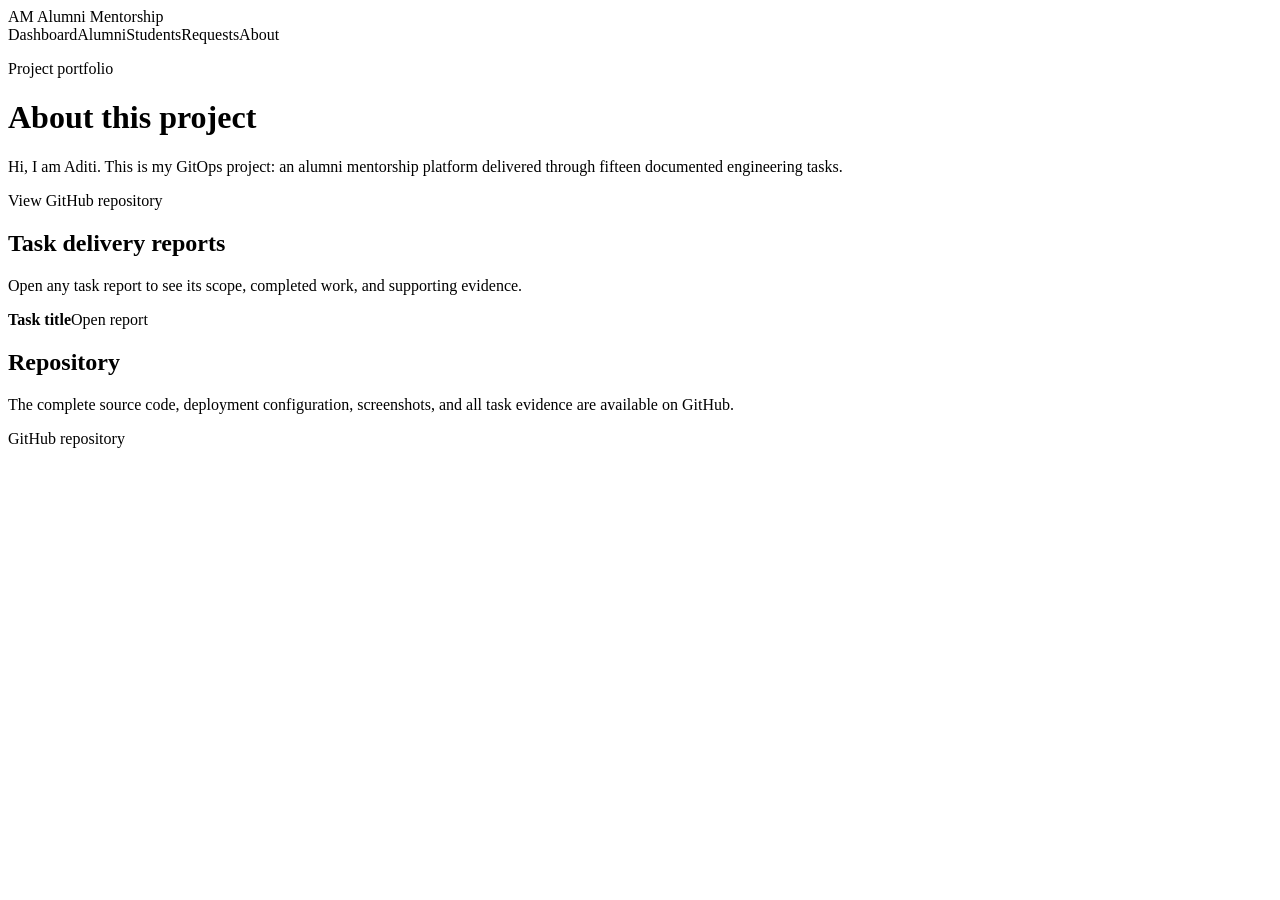
<file: app/src/main/resources/templates/about.html>
<!doctype html>
<html lang="en" xmlns:th="http://www.thymeleaf.org">
<head><meta charset="utf-8"><meta name="viewport" content="width=device-width, initial-scale=1"><title>About · Alumni Mentorship</title><link rel="stylesheet" th:href="@{/css/app.css(v=20261018)}"></head>
<body>
<header class="site-header"><div class="topbar"><a class="brand" th:href="@{/}"><span class="brand-mark">AM</span> Alumni Mentorship</a><nav class="primary-nav" aria-label="Primary navigation"><a th:href="@{/}">Dashboard</a><a th:href="@{/alumni}">Alumni</a><a th:href="@{/students}">Students</a><a th:href="@{/requests}">Requests</a><a th:href="@{/about}" aria-current="page">About</a></nav></div></header>
<main><header class="page-heading"><div><p class="eyebrow">Project portfolio</p><h1>About this project</h1><p class="lede">Hi, I am Aditi. This is my GitOps project: an alumni mentorship platform delivered through fifteen documented engineering tasks.</p></div><a class="button" th:href="${repository}" target="_blank" rel="noopener">View GitHub repository</a></header><section class="panel"><header class="panel-header"><div><h2>Task delivery reports</h2><p>Open any task report to see its scope, completed work, and supporting evidence.</p></div></header><div class="panel-body"><div class="metric-grid"><article class="metric-card" th:each="task : ${tasks}"><span class="eyebrow" th:text="|TASK ${task.number}|"></span><strong th:text="${task.title}">Task title</strong><a class="button button-secondary table-action" th:href="${task.reportUrl}" target="_blank" rel="noopener">Open report</a></article></div></div></section><section class="panel"><div class="panel-body"><h2>Repository</h2><p>The complete source code, deployment configuration, screenshots, and all task evidence are available on GitHub.</p><a class="button" th:href="${repository}" target="_blank" rel="noopener" th:text="${repository}">GitHub repository</a></div></section></main>
</body></html>
</file>
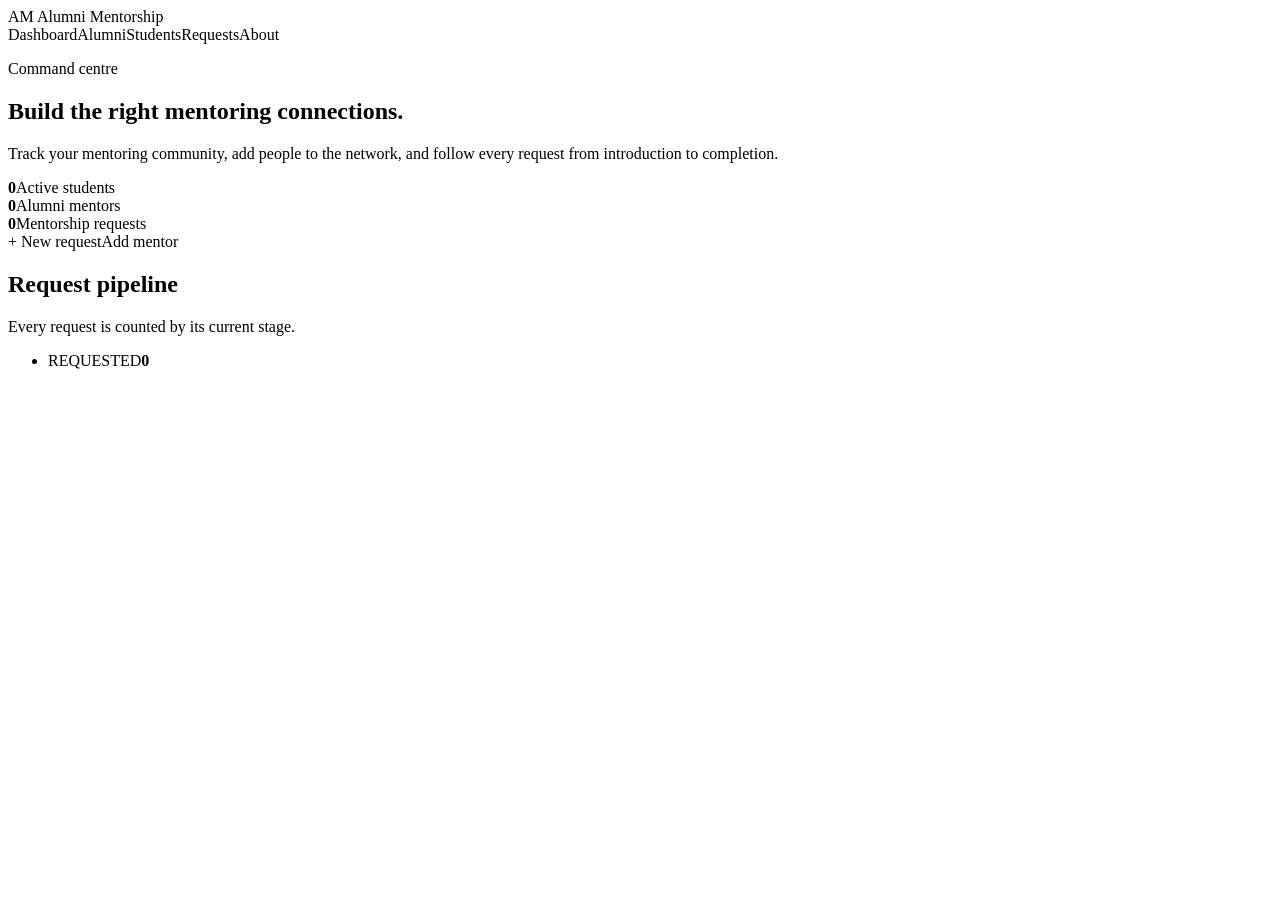
<file: app/src/main/resources/templates/dashboard.html>
<!doctype html>
<html lang="en" xmlns:th="http://www.thymeleaf.org">
<head><meta charset="utf-8"><meta name="viewport" content="width=device-width, initial-scale=1"><title>Command centre · Mentorship</title><link rel="stylesheet" th:href="@{/css/app.css(v=20261018)}"></head>
<body>
<header class="site-header"><div class="topbar"><a class="brand" th:href="@{/}"><span class="brand-mark">AM</span> Alumni Mentorship</a><nav class="primary-nav" aria-label="Primary navigation"><a th:href="@{/}" aria-current="page">Dashboard</a><a th:href="@{/alumni}">Alumni</a><a th:href="@{/students}">Students</a><a th:href="@{/requests}">Requests</a><a th:href="@{/about}">About</a></nav></div></header>
<main>
  <section class="dashboard-hero" aria-labelledby="dashboard-title"><p class="eyebrow">Command centre</p><h1 id="dashboard-title">Build the right mentoring connections.</h1><p class="lede">Track your mentoring community, add people to the network, and follow every request from introduction to completion.</p><section class="metric-grid" aria-label="Platform totals"><article class="metric-card"><strong th:text="${studentCount}">0</strong><span>Active students</span></article><article class="metric-card"><strong th:text="${alumniCount}">0</strong><span>Alumni mentors</span></article><article class="metric-card"><strong th:text="${requestCount}">0</strong><span>Mentorship requests</span></article></section><div class="hero-actions"><a class="button" th:href="@{/requests/new}"><span class="plus">+</span> New request</a><a class="button button-secondary" th:href="@{/alumni/new}">Add mentor</a></div></section>
  <section class="panel" aria-labelledby="status-title"><header class="panel-header"><div><h2 id="status-title">Request pipeline</h2><p>Every request is counted by its current stage.</p></div></header><div class="panel-body"><ul class="status-list"><li th:each="item : ${statuses}"><span class="status-pill" th:attr="data-status=${item.status}" th:text="${item.status}">REQUESTED</span><strong th:text="${item.count}">0</strong></li></ul></div></section>
</main>
</body></html>
</file>
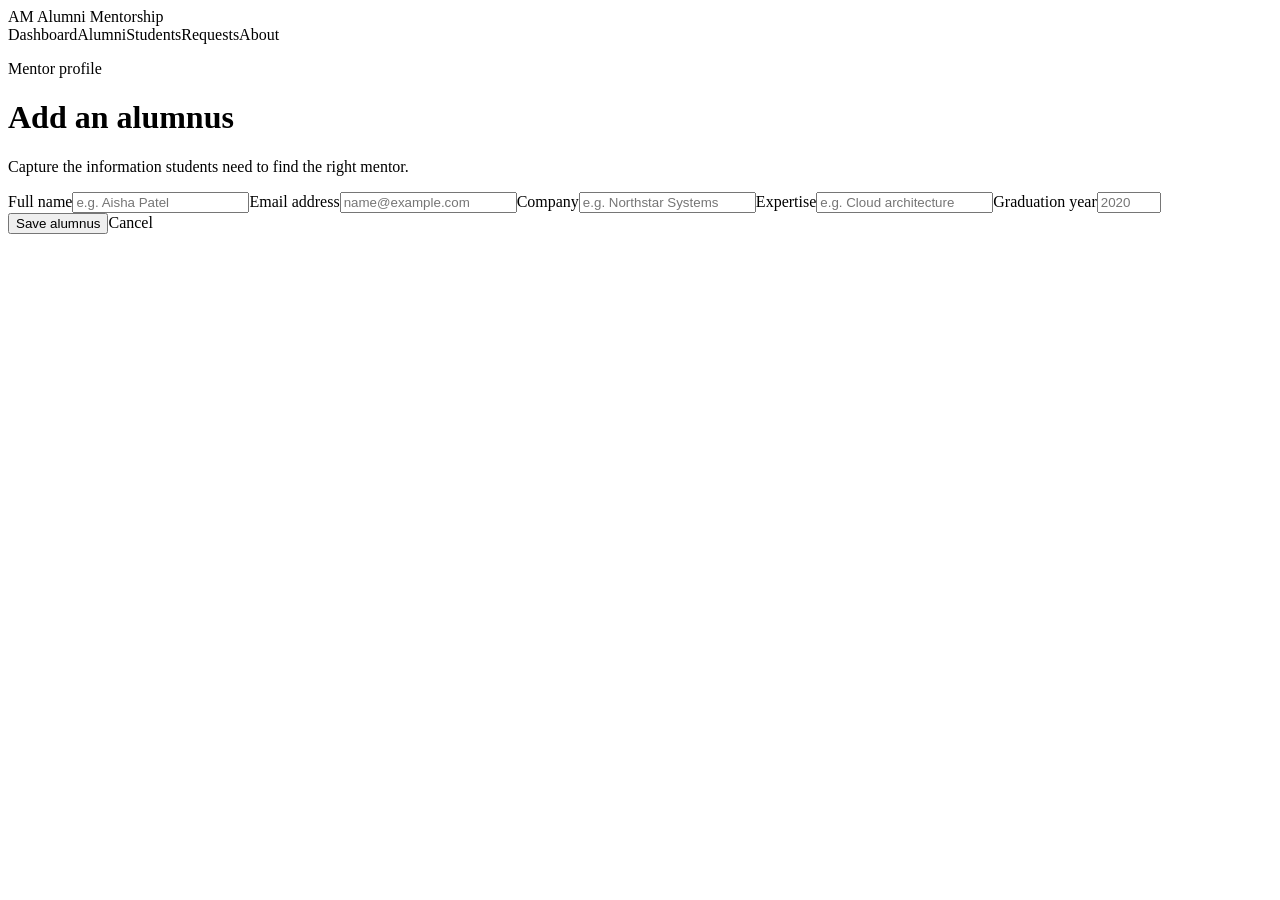
<file: app/src/main/resources/templates/alumni/form.html>
<!doctype html>
<html lang="en" xmlns:th="http://www.thymeleaf.org">
<head><meta charset="utf-8"><meta name="viewport" content="width=device-width, initial-scale=1"><title>Alumnus profile · Mentorship</title><link rel="stylesheet" th:href="@{/css/app.css(v=20261018)}"></head>
<body>
<header class="site-header"><div class="topbar"><a class="brand" th:href="@{/}"><span class="brand-mark">AM</span> Alumni Mentorship</a><nav class="primary-nav" aria-label="Primary navigation"><a th:href="@{/}">Dashboard</a><a th:href="@{/alumni}" aria-current="page">Alumni</a><a th:href="@{/students}">Students</a><a th:href="@{/requests}">Requests</a><a th:href="@{/about}">About</a></nav></div></header>
<main><header class="page-heading"><div><p class="eyebrow">Mentor profile</p><h1 th:text="${alumnus.id == null ? 'Add an alumnus' : 'Edit alumnus profile'}">Add an alumnus</h1><p class="lede">Capture the information students need to find the right mentor.</p></div></header><section class="panel form-panel"><div class="panel-body"><form th:action="@{/alumni}" th:object="${alumnus}" method="post"><input type="hidden" th:field="*{id}"><div class="form-grid"><label><span class="field-label">Full name</span><input th:field="*{name}" autocomplete="name" placeholder="e.g. Aisha Patel"><small th:errors="*{name}"></small></label><label><span class="field-label">Email address</span><input th:field="*{email}" type="email" autocomplete="email" placeholder="name@example.com"><small th:errors="*{email}"></small></label><label><span class="field-label">Company</span><input th:field="*{company}" autocomplete="organization" placeholder="e.g. Northstar Systems"><small th:errors="*{company}"></small></label><label><span class="field-label">Expertise</span><input th:field="*{expertise}" placeholder="e.g. Cloud architecture"><small th:errors="*{expertise}"></small></label><label><span class="field-label">Graduation year</span><input th:field="*{graduationYear}" type="number" min="1900" max="2100" placeholder="2020"><small th:errors="*{graduationYear}"></small></label></div><div class="form-actions"><button type="submit">Save alumnus</button><a class="button button-secondary" th:href="@{/alumni}">Cancel</a></div></form></div></section></main>
</body></html>
</file>
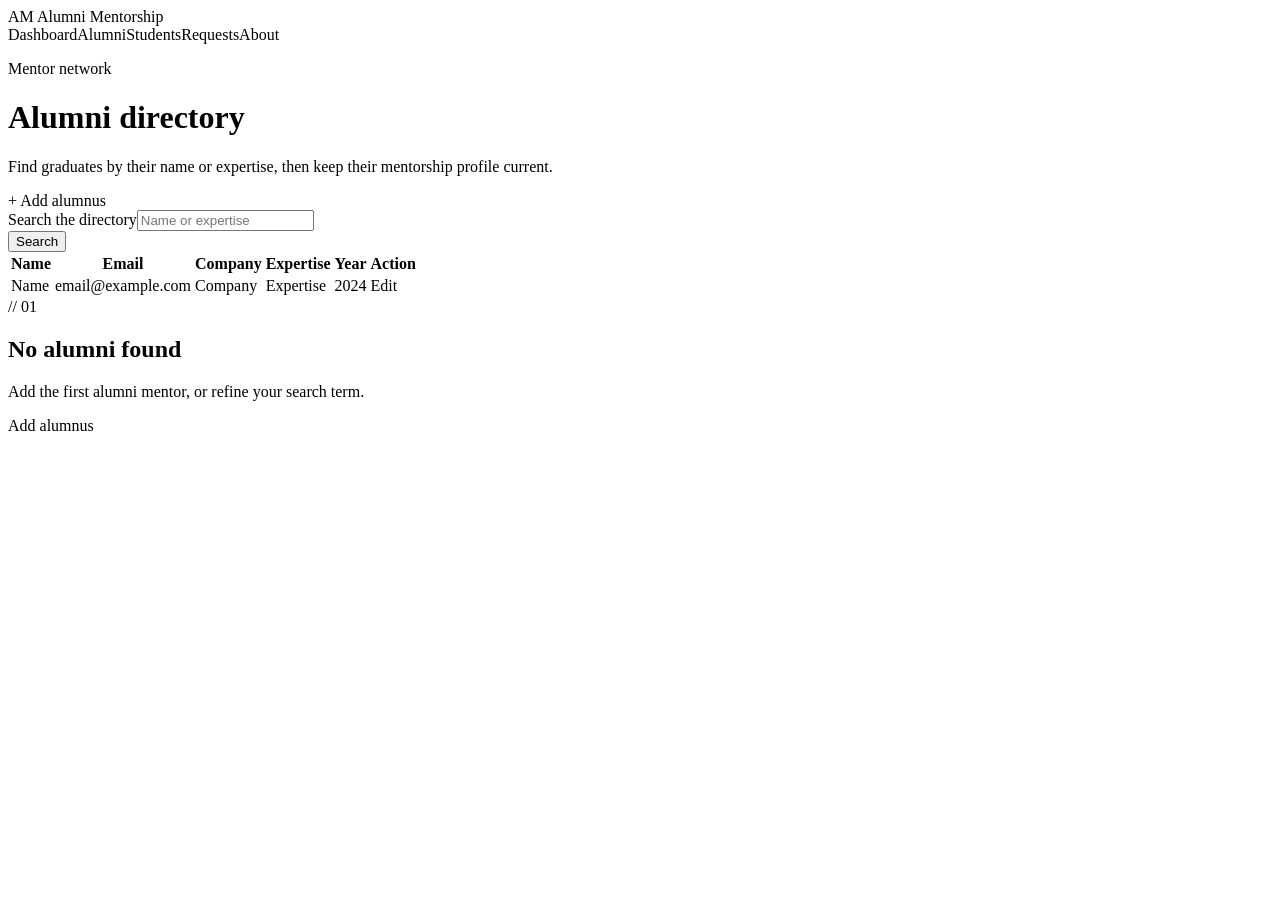
<file: app/src/main/resources/templates/alumni/list.html>
<!doctype html>
<html lang="en" xmlns:th="http://www.thymeleaf.org">
<head><meta charset="utf-8"><meta name="viewport" content="width=device-width, initial-scale=1"><title>Alumni directory · Mentorship</title><link rel="stylesheet" th:href="@{/css/app.css(v=20261018)}"></head>
<body>
<header class="site-header"><div class="topbar"><a class="brand" th:href="@{/}"><span class="brand-mark">AM</span> Alumni Mentorship</a><nav class="primary-nav" aria-label="Primary navigation"><a th:href="@{/}">Dashboard</a><a th:href="@{/alumni}" aria-current="page">Alumni</a><a th:href="@{/students}">Students</a><a th:href="@{/requests}">Requests</a><a th:href="@{/about}">About</a></nav></div></header>
<main>
  <header class="page-heading"><div><p class="eyebrow">Mentor network</p><h1>Alumni directory</h1><p class="lede">Find graduates by their name or expertise, then keep their mentorship profile current.</p></div><a class="button" th:href="@{/alumni/new}"><span class="plus">+</span> Add alumnus</a></header>
  <section class="panel"><div class="panel-body"><div class="toolbar"><form class="search-form" method="get"><div class="input-wrap"><label class="field-label" for="alumni-search">Search the directory</label><input id="alumni-search" name="query" th:value="${query}" placeholder="Name or expertise"></div><button type="submit">Search</button></form></div><div class="data-table-wrap" th:if="${not #lists.isEmpty(alumni)}"><table><thead><tr><th>Name</th><th>Email</th><th>Company</th><th>Expertise</th><th>Year</th><th><span class="sr-only">Action</span></th></tr></thead><tbody><tr th:each="person : ${alumni}"><td class="person-name" th:text="${person.name}">Name</td><td th:text="${person.email}">email@example.com</td><td th:text="${person.company}">Company</td><td th:text="${person.expertise}">Expertise</td><td th:text="${person.graduationYear}">2024</td><td><a class="button button-secondary table-action" th:href="@{/alumni/{id}/edit(id=${person.id})}">Edit</a></td></tr></tbody></table></div><div class="empty-state" th:if="${#lists.isEmpty(alumni)}"><div><div class="empty-mark">// 01</div><h2>No alumni found</h2><p>Add the first alumni mentor, or refine your search term.</p><a class="button" th:href="@{/alumni/new}">Add alumnus</a></div></div></div></section>
</main>
</body></html>
</file>
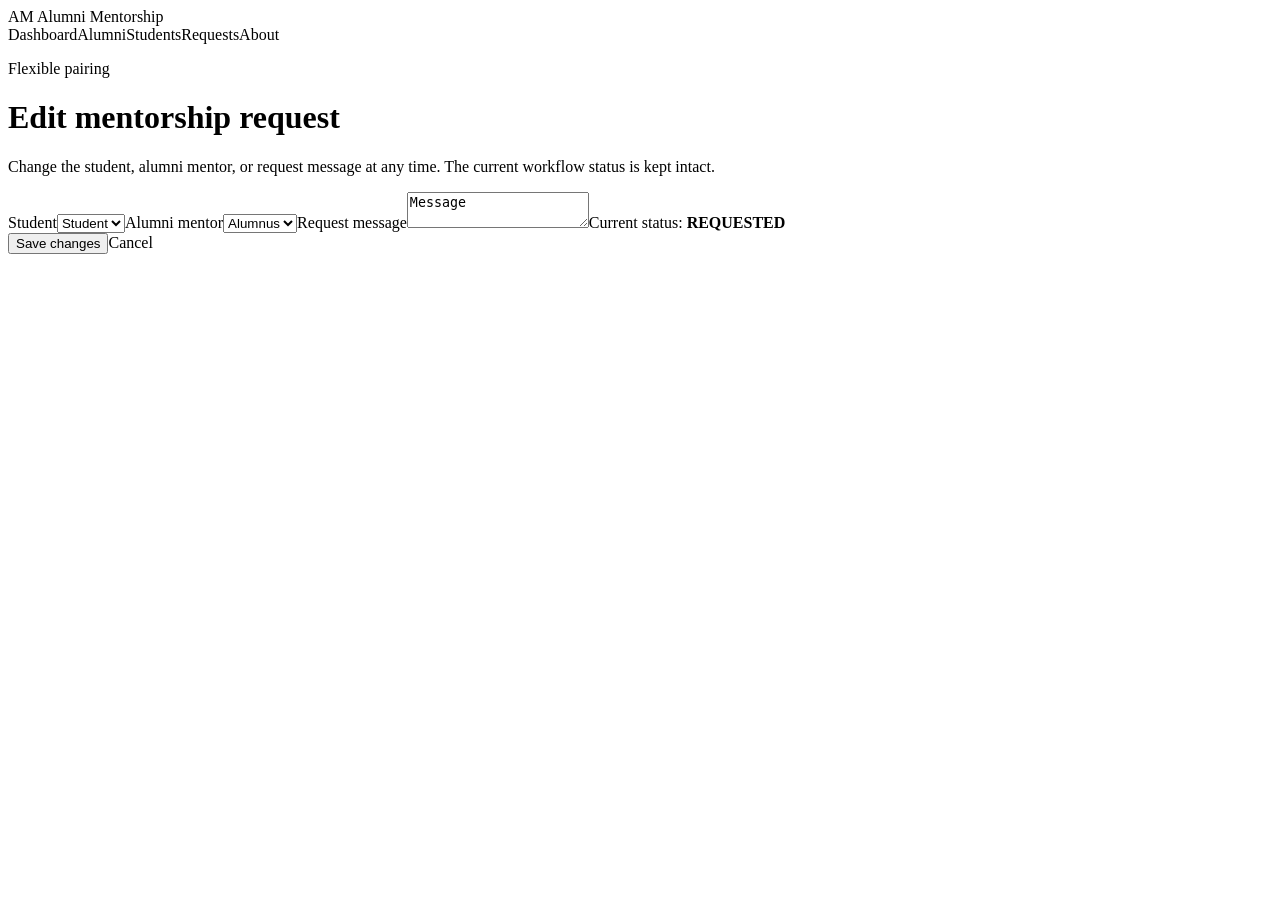
<file: app/src/main/resources/templates/requests/edit.html>
<!doctype html>
<html lang="en" xmlns:th="http://www.thymeleaf.org">
<head><meta charset="utf-8"><meta name="viewport" content="width=device-width, initial-scale=1"><title>Edit request · Mentorship</title><link rel="stylesheet" th:href="@{/css/app.css(v=20261018)}"></head>
<body>
<header class="site-header"><div class="topbar"><a class="brand" th:href="@{/}"><span class="brand-mark">AM</span> Alumni Mentorship</a><nav class="primary-nav" aria-label="Primary navigation"><a th:href="@{/}">Dashboard</a><a th:href="@{/alumni}">Alumni</a><a th:href="@{/students}">Students</a><a th:href="@{/requests}" aria-current="page">Requests</a><a th:href="@{/about}">About</a></nav></div></header>
<main><header class="page-heading"><div><p class="eyebrow">Flexible pairing</p><h1>Edit mentorship request</h1><p class="lede">Change the student, alumni mentor, or request message at any time. The current workflow status is kept intact.</p></div></header><section class="panel form-panel"><div class="panel-body"><form th:action="@{/requests/{id}(id=${request.id})}" method="post"><div class="form-grid"><label><span class="field-label">Student</span><select name="studentId" required><option th:each="student : ${students}" th:value="${student.id}" th:selected="${student.id == request.student.id}" th:text="${student.name}">Student</option></select></label><label><span class="field-label">Alumni mentor</span><select name="alumniId" required><option th:each="person : ${alumni}" th:value="${person.id}" th:selected="${person.id == request.alumni.id}" th:text="${person.name}">Alumnus</option></select></label><label class="full-width"><span class="field-label">Request message</span><textarea name="message" required th:text="${request.message}">Message</textarea><span class="hint">Current status: <strong th:text="${request.status}">REQUESTED</strong></span></label></div><div class="form-actions"><button type="submit">Save changes</button><a class="button button-secondary" th:href="@{/requests}">Cancel</a></div></form></div></section></main>
</body></html>
</file>
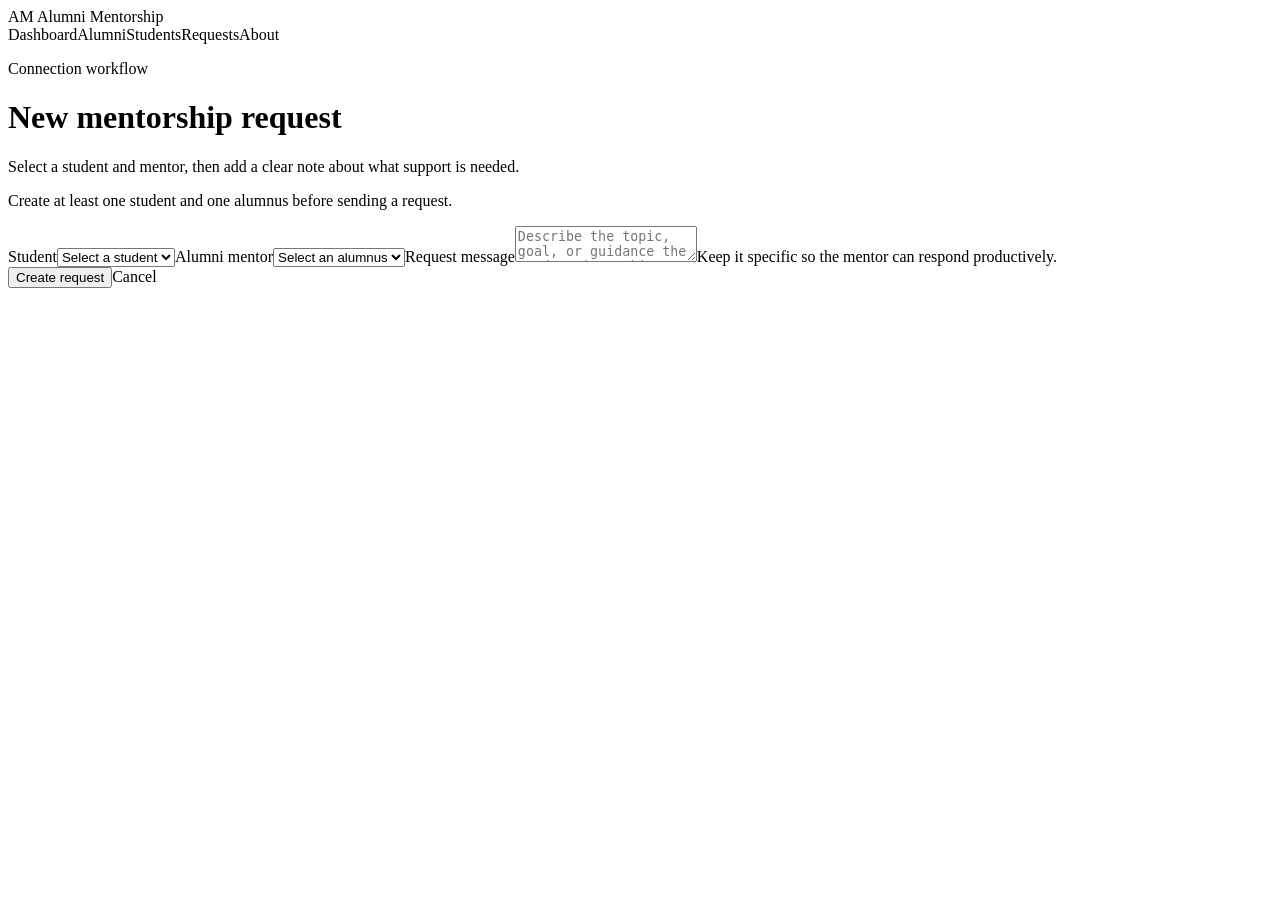
<file: app/src/main/resources/templates/requests/form.html>
<!doctype html>
<html lang="en" xmlns:th="http://www.thymeleaf.org">
<head><meta charset="utf-8"><meta name="viewport" content="width=device-width, initial-scale=1"><title>New request · Mentorship</title><link rel="stylesheet" th:href="@{/css/app.css(v=20261018)}"></head>
<body>
<header class="site-header"><div class="topbar"><a class="brand" th:href="@{/}"><span class="brand-mark">AM</span> Alumni Mentorship</a><nav class="primary-nav" aria-label="Primary navigation"><a th:href="@{/}">Dashboard</a><a th:href="@{/alumni}">Alumni</a><a th:href="@{/students}">Students</a><a th:href="@{/requests}" aria-current="page">Requests</a><a th:href="@{/about}">About</a></nav></div></header>
<main><header class="page-heading"><div><p class="eyebrow">Connection workflow</p><h1>New mentorship request</h1><p class="lede">Select a student and mentor, then add a clear note about what support is needed.</p></div></header><section class="panel form-panel"><div class="panel-body"><p class="notice" th:if="${#lists.isEmpty(students) or #lists.isEmpty(alumni)}">Create at least one student and one alumnus before sending a request.</p><form th:action="@{/requests}" method="post"><div class="form-grid"><label><span class="field-label">Student</span><select name="studentId" required><option value="" disabled selected>Select a student</option><option th:each="student : ${students}" th:value="${student.id}" th:text="${student.name}">Student</option></select></label><label><span class="field-label">Alumni mentor</span><select name="alumniId" required><option value="" disabled selected>Select an alumnus</option><option th:each="person : ${alumni}" th:value="${person.id}" th:text="${person.name}">Alumnus</option></select></label><label class="full-width"><span class="field-label">Request message</span><textarea name="message" required placeholder="Describe the topic, goal, or guidance the student is seeking."></textarea><span class="hint">Keep it specific so the mentor can respond productively.</span></label></div><div class="form-actions"><button type="submit">Create request</button><a class="button button-secondary" th:href="@{/requests}">Cancel</a></div></form></div></section></main>
</body></html>
</file>
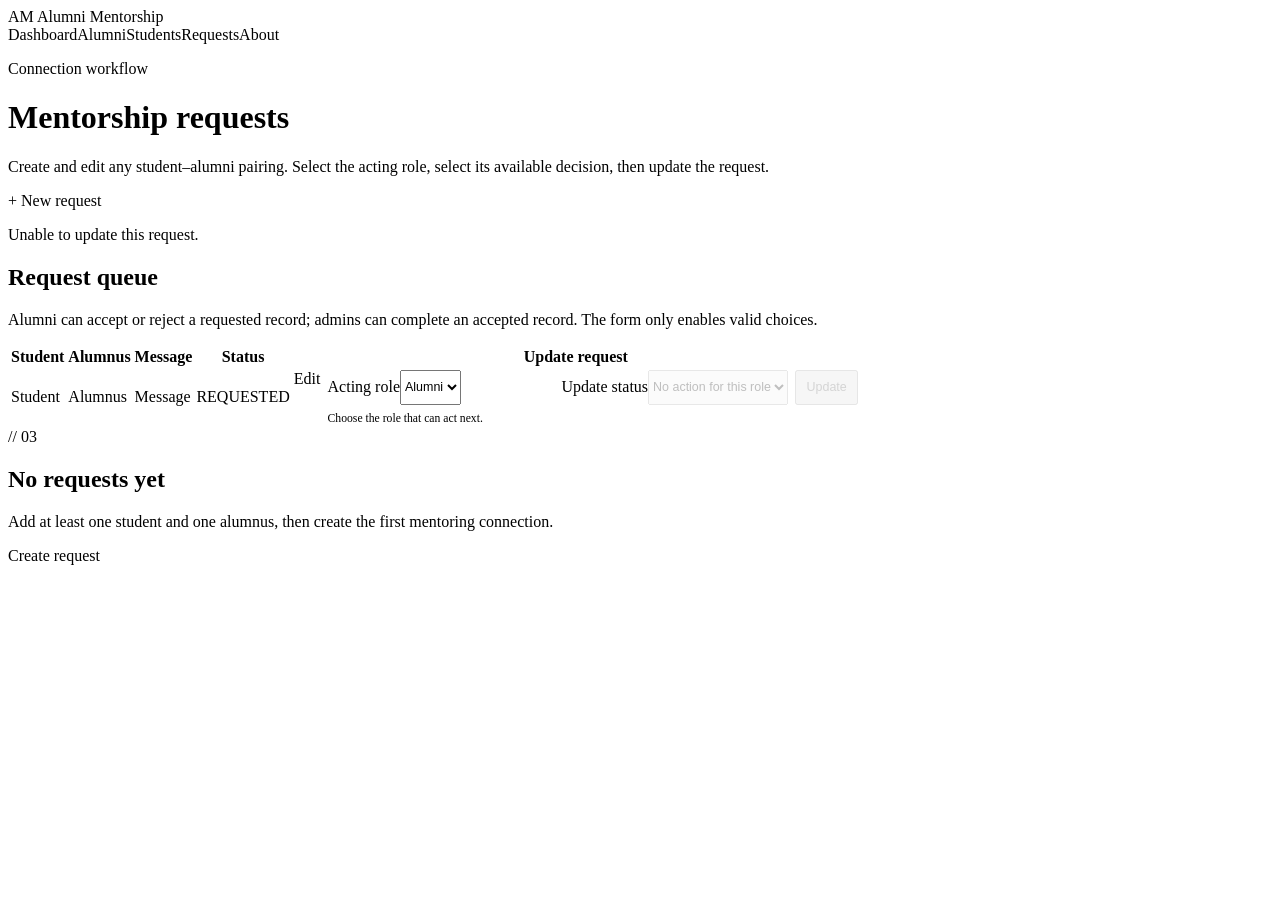
<file: app/src/main/resources/templates/requests/list.html>
<!doctype html>
<html lang="en" xmlns:th="http://www.thymeleaf.org">
<head><meta charset="utf-8"><meta name="viewport" content="width=device-width, initial-scale=1"><title>Requests · Mentorship</title><link rel="stylesheet" th:href="@{/css/app.css(v=20261018)}"><style>.request-controls{display:flex;align-items:flex-start;gap:.45rem;min-width:430px}.inline-update{display:grid;grid-template-columns:minmax(90px,1fr) minmax(100px,1fr) auto;gap:.45rem;min-width:330px}.inline-update select,.inline-update button{min-height:35px;font-size:.78rem}.inline-update button{padding:.4rem .58rem}.inline-update button:disabled,.inline-update select:disabled{cursor:not-allowed;opacity:.5;transform:none}.workflow-hint{grid-column:1/-1;margin:0;color:var(--faint);font-size:.73rem}@media(max-width:760px){.request-controls{min-width:390px}.inline-update{min-width:285px}}</style></head>
<body>
<header class="site-header"><div class="topbar"><a class="brand" th:href="@{/}"><span class="brand-mark">AM</span> Alumni Mentorship</a><nav class="primary-nav" aria-label="Primary navigation"><a th:href="@{/}">Dashboard</a><a th:href="@{/alumni}">Alumni</a><a th:href="@{/students}">Students</a><a th:href="@{/requests}" aria-current="page">Requests</a><a th:href="@{/about}">About</a></nav></div></header>
<main>
  <header class="page-heading"><div><p class="eyebrow">Connection workflow</p><h1>Mentorship requests</h1><p class="lede">Create and edit any student–alumni pairing. Select the acting role, select its available decision, then update the request.</p></div><a class="button" th:href="@{/requests/new}"><span class="plus">+</span> New request</a></header>
  <p class="notice" th:if="${error}" th:text="${error}">Unable to update this request.</p>
  <section class="panel"><header class="panel-header"><div><h2>Request queue</h2><p>Alumni can accept or reject a requested record; admins can complete an accepted record. The form only enables valid choices.</p></div></header><div class="data-table-wrap" th:if="${not #lists.isEmpty(requests)}"><table><thead><tr><th>Student</th><th>Alumnus</th><th>Message</th><th>Status</th><th>Update request</th></tr></thead><tbody><tr th:each="request : ${requests}"><td class="person-name" th:text="${request.student.name}">Student</td><td class="person-name" th:text="${request.alumni.name}">Alumnus</td><td th:text="${request.message}">Message</td><td><span class="status-pill" th:attr="data-status=${request.status}" th:text="${request.status}">REQUESTED</span></td><td><div class="request-controls"><a class="button button-secondary table-action" th:href="@{/requests/{id}/edit(id=${request.id})}">Edit</a><form class="inline-update" th:attr="data-current-status=${request.status}" th:action="@{/requests/{id}/status(id=${request.id})}" method="post"><label><span class="sr-only">Acting role</span><select name="role" aria-label="Acting role"><option value="ALUMNI" th:selected="${request.status.name() == 'REQUESTED'}">Alumni</option><option value="ADMIN" th:selected="${request.status.name() == 'ACCEPTED'}">Admin</option></select></label><label><span class="sr-only">Update status</span><select name="status" aria-label="Update status"><option th:if="${request.status.name() == 'REQUESTED'}" value="ACCEPTED">Accept</option><option th:if="${request.status.name() == 'REQUESTED'}" value="REJECTED">Reject</option><option th:if="${request.status.name() == 'ACCEPTED'}" value="COMPLETED">Complete</option><option th:if="${request.status.name() == 'COMPLETED' or request.status.name() == 'REJECTED'}" value="" selected>Closed</option></select></label><button type="submit">Update</button><span class="workflow-hint" aria-live="polite"></span></form></div></td></tr></tbody></table></div><div class="empty-state" th:if="${#lists.isEmpty(requests)}"><div><div class="empty-mark">// 03</div><h2>No requests yet</h2><p>Add at least one student and one alumnus, then create the first mentoring connection.</p><a class="button" th:href="@{/requests/new}">Create request</a></div></div></section>
</main>
<script>
(() => {
  const transitions = {
    REQUESTED: { ALUMNI: [{ value: 'ACCEPTED', label: 'Accept' }, { value: 'REJECTED', label: 'Reject' }] },
    ACCEPTED: { ADMIN: [{ value: 'COMPLETED', label: 'Complete' }] }
  };
  document.querySelectorAll('.inline-update').forEach((form) => {
    const role = form.elements.role;
    const status = form.elements.status;
    const submit = form.querySelector('button[type="submit"]');
    const hint = form.querySelector('.workflow-hint');
    const current = form.dataset.currentStatus;
    const sync = () => {
      const choices = transitions[current]?.[role.value] || [];
      status.replaceChildren();
      if (choices.length) {
        choices.forEach((choice) => status.add(new Option(choice.label, choice.value)));
        status.disabled = false;
        submit.disabled = false;
        hint.textContent = '';
      } else {
        status.add(new Option(current === 'COMPLETED' || current === 'REJECTED' ? 'Closed' : 'No action for this role', ''));
        status.disabled = true;
        submit.disabled = true;
        hint.textContent = current === 'COMPLETED' || current === 'REJECTED' ? 'Closed request' : 'Choose the role that can act next.';
      }
    };
    role.addEventListener('change', sync);
    sync();
  });
})();
</script>
</body></html>
</file>
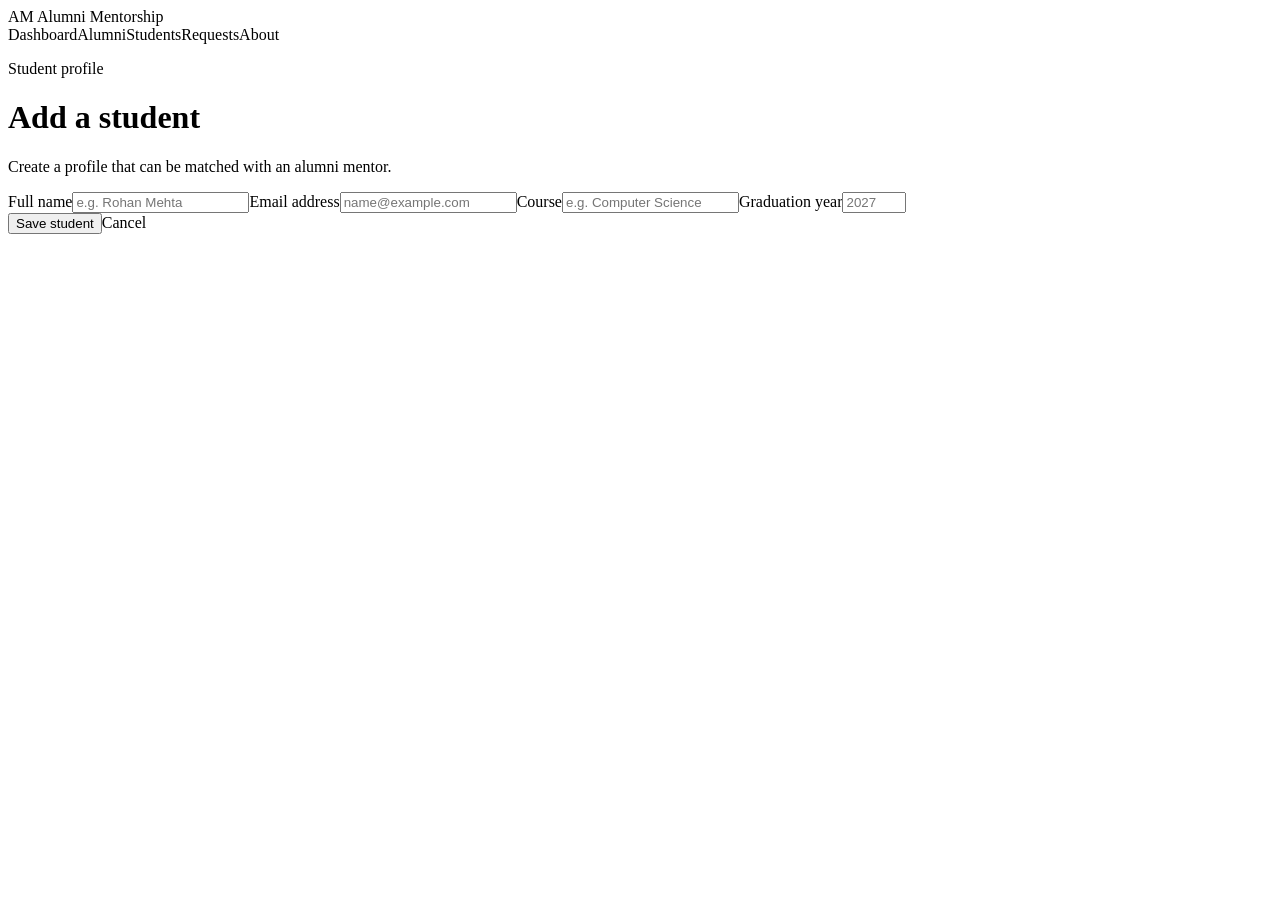
<file: app/src/main/resources/templates/students/form.html>
<!doctype html>
<html lang="en" xmlns:th="http://www.thymeleaf.org">
<head><meta charset="utf-8"><meta name="viewport" content="width=device-width, initial-scale=1"><title>Student profile · Mentorship</title><link rel="stylesheet" th:href="@{/css/app.css(v=20261018)}"></head>
<body>
<header class="site-header"><div class="topbar"><a class="brand" th:href="@{/}"><span class="brand-mark">AM</span> Alumni Mentorship</a><nav class="primary-nav" aria-label="Primary navigation"><a th:href="@{/}">Dashboard</a><a th:href="@{/alumni}">Alumni</a><a th:href="@{/students}" aria-current="page">Students</a><a th:href="@{/requests}">Requests</a><a th:href="@{/about}">About</a></nav></div></header>
<main><header class="page-heading"><div><p class="eyebrow">Student profile</p><h1 th:text="${student.id == null ? 'Add a student' : 'Edit student profile'}">Add a student</h1><p class="lede">Create a profile that can be matched with an alumni mentor.</p></div></header><section class="panel form-panel"><div class="panel-body"><form th:action="@{/students}" th:object="${student}" method="post"><input type="hidden" th:field="*{id}"><div class="form-grid"><label><span class="field-label">Full name</span><input th:field="*{name}" autocomplete="name" placeholder="e.g. Rohan Mehta"><small th:errors="*{name}"></small></label><label><span class="field-label">Email address</span><input th:field="*{email}" type="email" autocomplete="email" placeholder="name@example.com"><small th:errors="*{email}"></small></label><label><span class="field-label">Course</span><input th:field="*{course}" placeholder="e.g. Computer Science"><small th:errors="*{course}"></small></label><label><span class="field-label">Graduation year</span><input th:field="*{graduationYear}" type="number" min="1900" max="2100" placeholder="2027"><small th:errors="*{graduationYear}"></small></label></div><div class="form-actions"><button type="submit">Save student</button><a class="button button-secondary" th:href="@{/students}">Cancel</a></div></form></div></section></main>
</body></html>
</file>
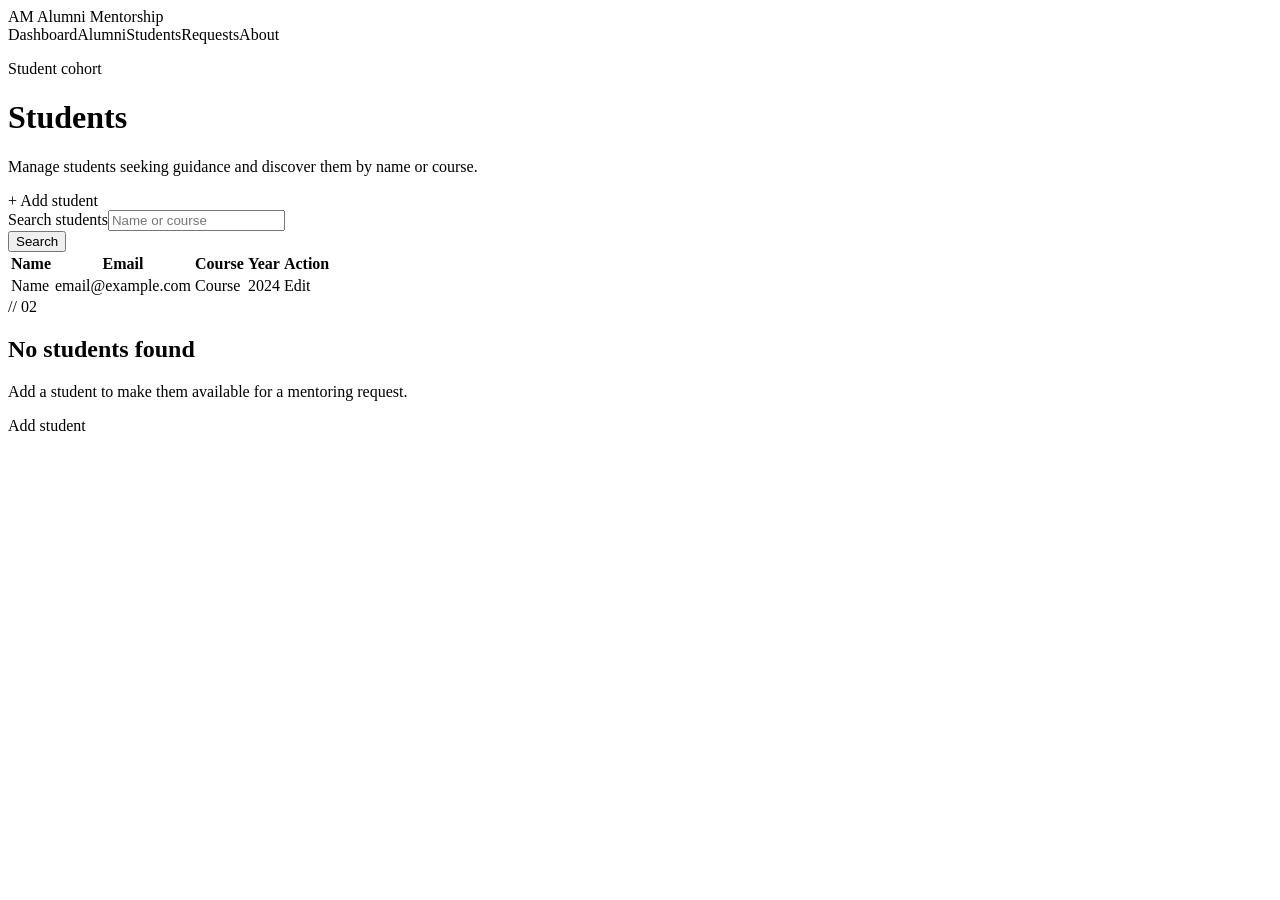
<file: app/src/main/resources/templates/students/list.html>
<!doctype html>
<html lang="en" xmlns:th="http://www.thymeleaf.org">
<head><meta charset="utf-8"><meta name="viewport" content="width=device-width, initial-scale=1"><title>Students · Mentorship</title><link rel="stylesheet" th:href="@{/css/app.css(v=20261018)}"></head>
<body>
<header class="site-header"><div class="topbar"><a class="brand" th:href="@{/}"><span class="brand-mark">AM</span> Alumni Mentorship</a><nav class="primary-nav" aria-label="Primary navigation"><a th:href="@{/}">Dashboard</a><a th:href="@{/alumni}">Alumni</a><a th:href="@{/students}" aria-current="page">Students</a><a th:href="@{/requests}">Requests</a><a th:href="@{/about}">About</a></nav></div></header>
<main>
  <header class="page-heading"><div><p class="eyebrow">Student cohort</p><h1>Students</h1><p class="lede">Manage students seeking guidance and discover them by name or course.</p></div><a class="button" th:href="@{/students/new}"><span class="plus">+</span> Add student</a></header>
  <section class="panel"><div class="panel-body"><div class="toolbar"><form class="search-form" method="get"><div class="input-wrap"><label class="field-label" for="student-search">Search students</label><input id="student-search" name="query" th:value="${query}" placeholder="Name or course"></div><button type="submit">Search</button></form></div><div class="data-table-wrap" th:if="${not #lists.isEmpty(students)}"><table><thead><tr><th>Name</th><th>Email</th><th>Course</th><th>Year</th><th><span class="sr-only">Action</span></th></tr></thead><tbody><tr th:each="person : ${students}"><td class="person-name" th:text="${person.name}">Name</td><td th:text="${person.email}">email@example.com</td><td th:text="${person.course}">Course</td><td th:text="${person.graduationYear}">2024</td><td><a class="button button-secondary table-action" th:href="@{/students/{id}/edit(id=${person.id})}">Edit</a></td></tr></tbody></table></div><div class="empty-state" th:if="${#lists.isEmpty(students)}"><div><div class="empty-mark">// 02</div><h2>No students found</h2><p>Add a student to make them available for a mentoring request.</p><a class="button" th:href="@{/students/new}">Add student</a></div></div></div></section>
</main>
</body></html>
</file>
